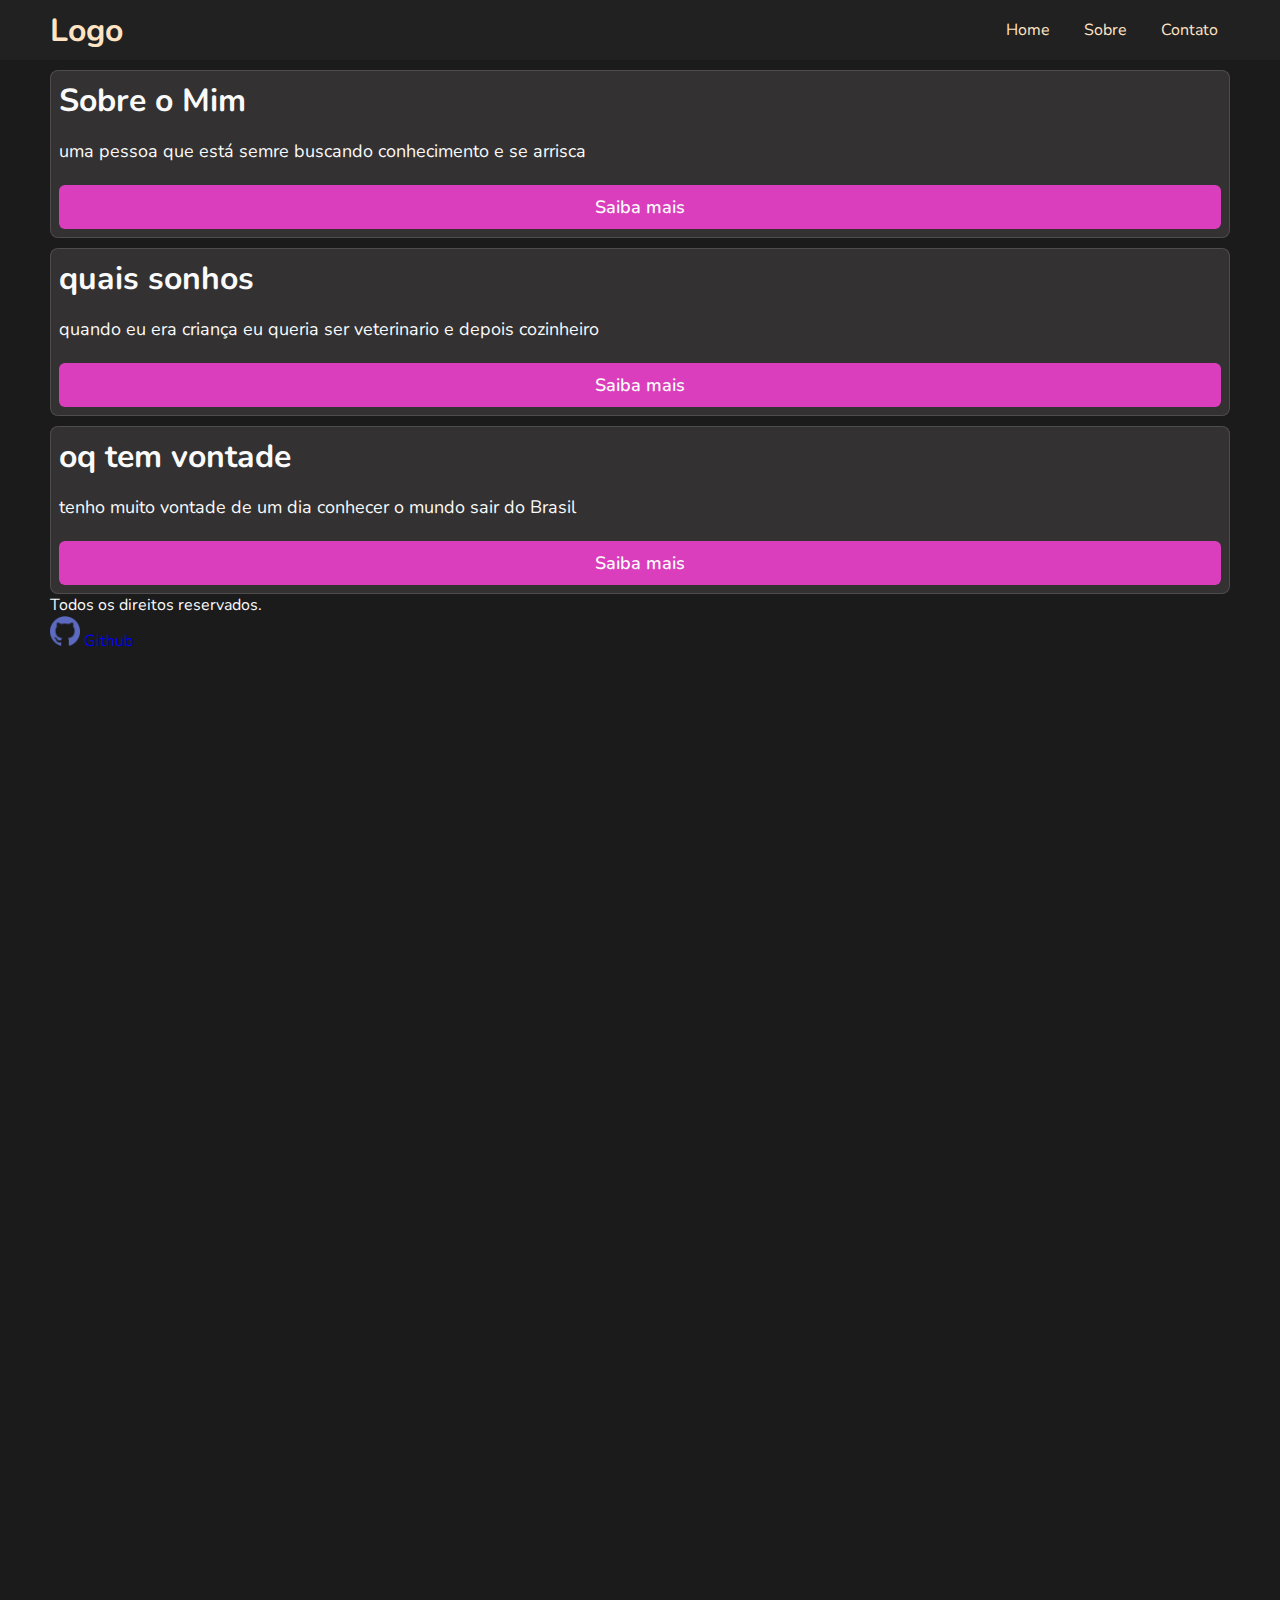
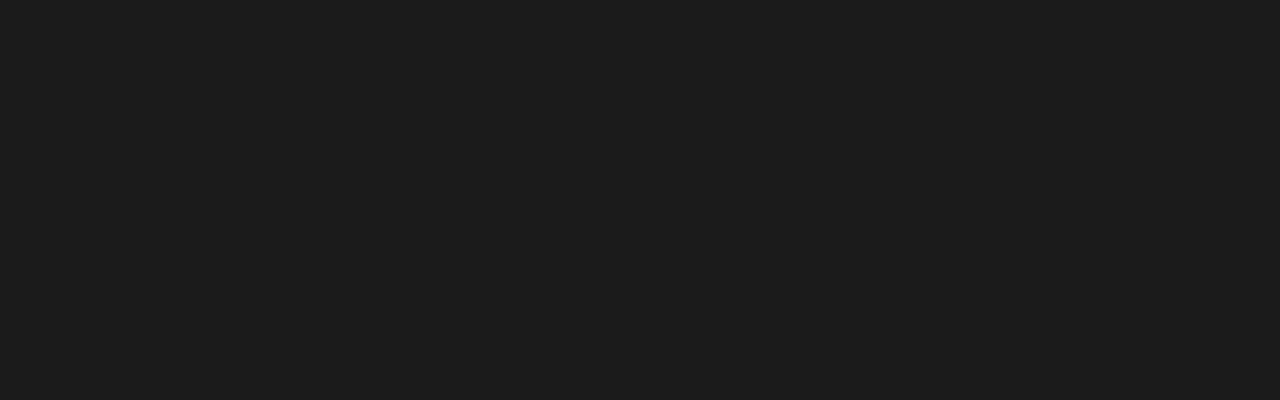
<file: index.html>
<!DOCTYPE html>
<html lang="pt-br">

<head>
  <meta charset="UTF-8">
  <meta name="viewport" content="width=device-width, initial-scale=1.0">
  <title>Página Inicial</title>

  <link rel="preconnect" href="https://fonts.googleapis.com">
  <link rel="preconnect" href="https://fonts.gstatic.com" crossorigin>
  <link href="https://fonts.googleapis.com/css2?family=Nunito:ital,wght@0,200..1000;1,200..1000&display=swap"
    rel="stylesheet">

  <link rel="stylesheet" href="style.css">
</head>

<body>
  <header>
    <div class="container ajuste-flex">
      <h1><a href="/">Logo</a></h1>
      <nav>
        <ul>
          <li class="item-menu"><a href="index.html">Home</a></li>
          <li class="item-menu"><a href="sobre.html">Sobre</a></li>
          <li class="item-menu"><a href="contato.html">Contato</a></li>
        </ul>
      </nav>
    </div>
  </header>

  <main>
    <div class="container main">
      <section>
        <h2>Sobre o Mim</h2>
        <p>uma pessoa que está semre buscando conhecimento e se arrisca<strong>  </strong> 
          </p>

        <a href="sobre.html">Saiba mais</a>
      </section>

      <section>
        <h2>quais sonhos </h2>
        <p>quando eu era criança eu queria ser veterinario e depois cozinheiro</p>

        <a href="sobre.html">Saiba mais</a>

      </section>

      <section>
        <h2>oq tem vontade </h2>
        <p>tenho muito vontade de um dia conhecer o mundo sair do Brasil</p>
        <a href="sobre.html">Saiba mais</a>
      </section>
    </div>
  </main>

  <footer>
    <div class="container">
      <p>Todos os direitos reservados.</p>

      <a href="https://github.com/nevesapi/mini-site" target="_blank">
        <img src="assets/github.png" alt="">
        Github
      </a>
    </div>
  </footer>
</body>

</html>
</file>
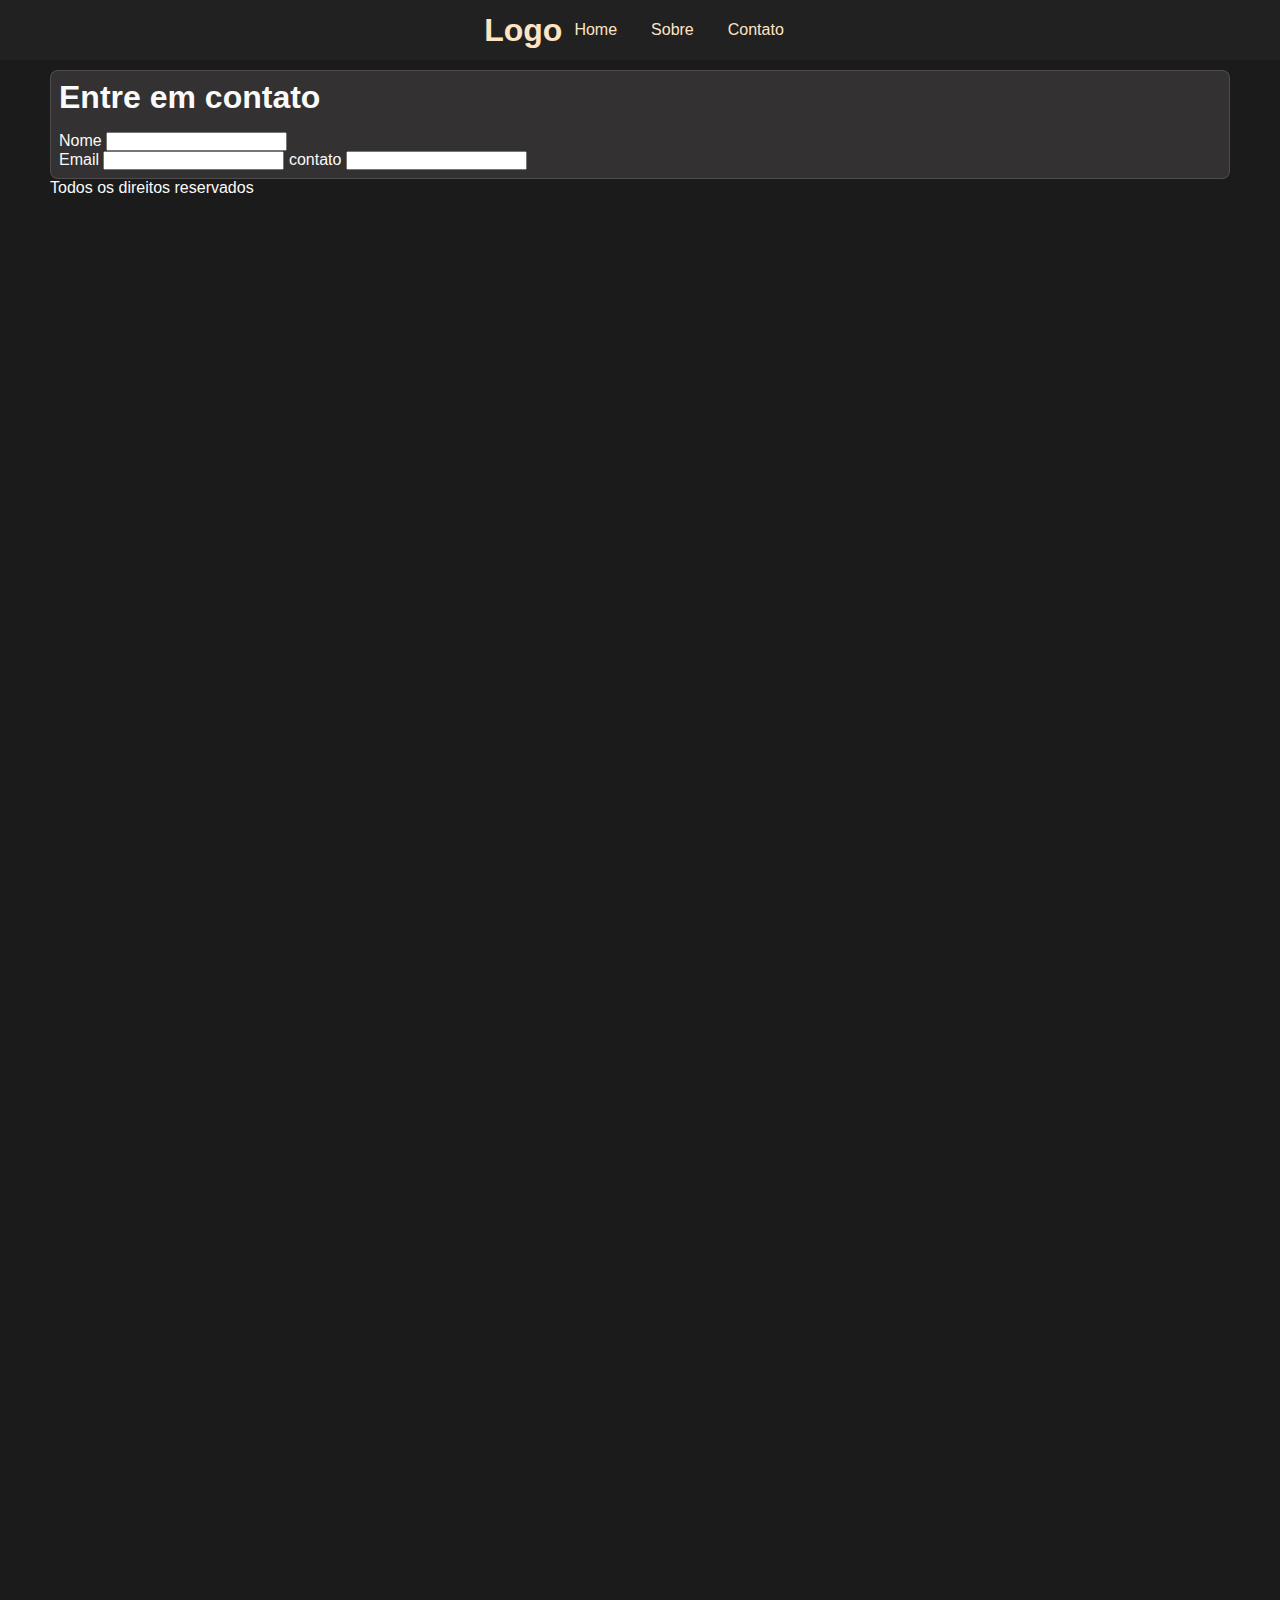
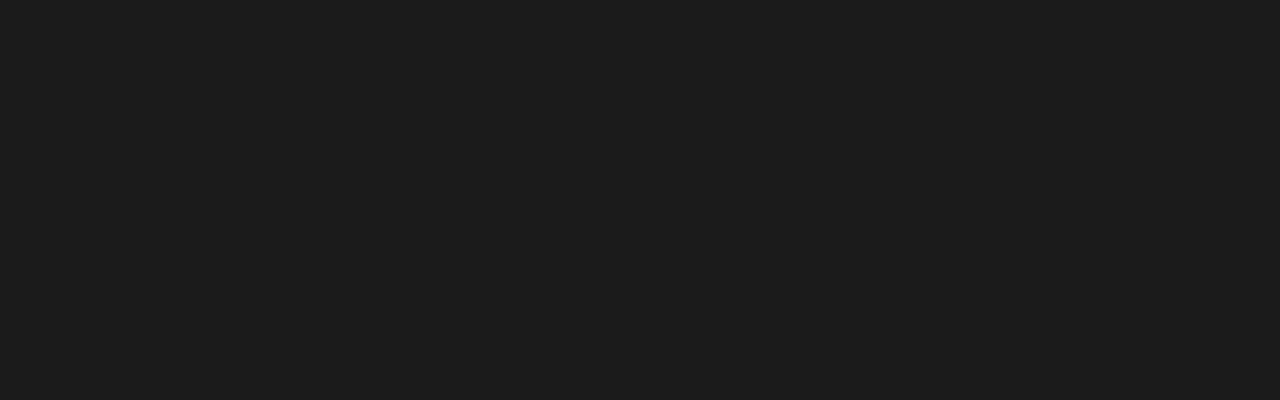
<file: contato.html>
<!DOCTYPE html>
<html lang="pt-br">

<head>
  <meta charset="UTF-8">
  <meta name="viewport" content="width=device-width, initial-scale=1.0">
  <title>Página Inicial</title>

  <link rel="stylesheet" href="style.css">
</head>

<body>
  <header>
    <h1><a href="/">Logo</a></h1>
    <nav>
      <ul>
        <li><a href="/index.html">Home</a></li>
        <li><a href="/sobre.html">Sobre</a></li>
        <li><a href="/contato.html">Contato</a></li>
      </ul>
    </nav>
  </header>

  <main>
    <div class="container main contato">
    <section>
      <h2> Entre em contato</h2>

     <form>
      <label for="">Nome</label>
      <input type="text" name="" id=""> <br>

      <label for="">Email</label>
      <input type="email" name=" id="> 
      
      <label for="">contato</label>
      <input type="contato" name="" id="">
    </form>

    </section>
  </main>

  <footer> 
    <div class="container">

    <p>Todos os direitos reservados</p>
  </footer>

</body>

</html>
</file>
<file: style.css>
/* Reset de estilos - Estamos removendo todos os estilos padrões do navegador */

/* seletor global - Ou seja, todos os elementos da nossa estrutura receberam essas configurações */
* {
  margin: 0;
  padding: 0;
  /* tamanho da caixa */
  /* tamanho total do elemento = contéudo + padding + border */
  box-sizing: border-box;

  /* none - nenhum */
  text-decoration: none;

  /* remove os pontinho dos elementos da lista */
  list-style: none;
}

body {
  font-family: "Nunito", sans-serif;
  background-color: rgb(27, 27, 27);
  color: #fafafa;

  height: 2000px;
}
a{
transition:background-color 400ms 
cubic-bezier(x1, y1 x2, y2);
}
/* Impede que a imagem ultrapasse a largura do seu contêiner */
img {
  max-width: 100%;
}

header {
  background-color: #212121;

  /* padrão para todos os elementos do HTML */
  /* position: static; */
  /* position: relative; */
  /* top: 20px; */
  /* left: 10px; */

  /* z-index: -1; */
  /* position: absolute; */
  /* position: fixed; */
  position: sticky;

  top: 0;
  left: 0;
  bottom: 0;
  right: 0;

  /*comportamento padrão do display: flex; = row (linha) */
  display: flex;

  /* comportamento padrão */
  flex-direction: row;

  /* cria um espaço entre os elementos */
  justify-content: center;

  /* comportamento padrão de alinhamento de itens */
  /* lida com o alinhamento do conteúdo no eixo vertical */
  /* align-items: stretch; */
  align-items: center;

  height: 60px;
}

.container {
  width: 100%;
  max-width: 1200px;
  padding: 0 10px;
  margin: 0 auto;
}

.ajuste-flex {
  display: flex;
  align-items: center;
  justify-content: space-between;
}

header a {
  color: bisque;
}

ul {
  display: flex;
  flex-direction: row;
  justify-content: space-between;
  gap: 10px;
}

li {
  padding: 5px 10px;
  border: 2px solid transparent;
}

li:hover {
  background-color: #4e4e4e;
  border-radius: 5px 15px;
}

li:hover a {
  color: aqua;
}

.main section {
  background-color: #333131;
  margin-top: 10px;
  padding: 8px;
  border-radius: 8px;
  border: 1px solid #ffffff22;
}

section h2 {
  margin-bottom: 16px;

  /* root em - tamanho da fonte do elemento raiz */
  /* 1rem = 16px */
  font-size: 2rem;
}

section p {
  margin-bottom: 10px;
  font-size: 18px;
  line-height: 150%;

  /* line-height = 18px * 1.5 */
  /* 27px */
}

section a {
  /* background-color = muda a cor de fundo do elemento */
  background-color: #da3ebd;

  /* muda a cor do texto */
  color: #fafafa;

  /* font-size = tamanho da fonte */
  font-size: 18px;

  /* Espessura da fonte */
  font-weight: 600;

  /* alinhamento de texto ao centro */
  text-align: center;

  /* widht(largura) = aplicamos 100% para garantir que o elemento ocupe toda a largura disponivel*/
  width: 100%;

  /* converter a apresentação padrão do elemento(que é inline) para inline-block 
  ele ainda vai se comportar como um elemento inline, porém vai ser capaz de receber propriedades de elementos de bloco, como largura(widht), altura(height), preenchimento(padding)
  */
  display: inline-block;

  /* cria um espaçamento(margin) na parte superior(top) */
  margin-top: 10px;

  /* aplica um preenchimento na parte superior e inferior e mantem as laterais sem preenchimento*/
  padding: 10px 0;

  /* configuração para arredondamento de bordas */
  border-radius: 6px;
}

/* aplicando pseudo-classe do tipo hover, isso faz com que o elemento sofra uma alteração quando o cursor do mouse passar por cima do elemento a */
section a:hover {
  background-color: #942a81;
}

footer img {
  width: 30px;
}
</file>
